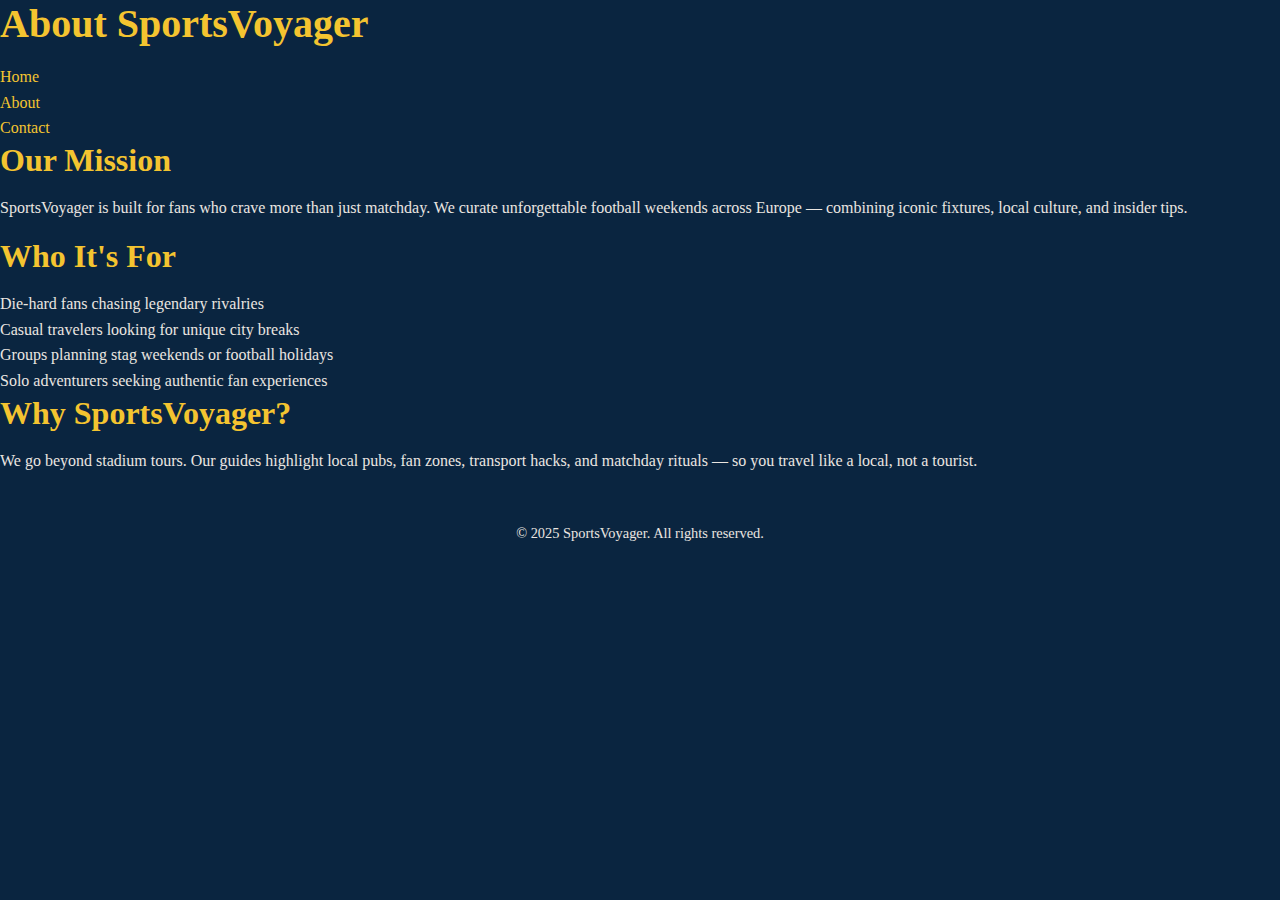
<file: about.html>
<!DOCTYPE html>
<html lang="en">
<head>
  <meta charset="UTF-8" />
  <meta name="viewport" content="width=device-width, initial-scale=1.0" />
  <meta name="description" content="Learn more about SportsVoyager – the fan-first guide to unforgettable football weekends." />
  <title>About SportsVoyager</title>
  <link rel="stylesheet" href="assets/css/style.css" />
</head>
<body>
  <header>
    <h1>About SportsVoyager</h1>
    <nav>
      <ul>
        <li><a href="index.html">Home</a></li>
        <li><a href="about.html" class="active">About</a></li>
        <li><a href="contact.html">Contact</a></li>
      </ul>
    </nav>
  </header>

  <main>
    <section class="mission">
      <h2>Our Mission</h2>
      <p>SportsVoyager is built for fans who crave more than just matchday. We curate unforgettable football weekends across Europe — combining iconic fixtures, local culture, and insider tips.</p>
    </section>

    <section class="audience">
      <h2>Who It's For</h2>
      <ul>
        <li>Die-hard fans chasing legendary rivalries</li>
        <li>Casual travelers looking for unique city breaks</li>
        <li>Groups planning stag weekends or football holidays</li>
        <li>Solo adventurers seeking authentic fan experiences</li>
      </ul>
    </section>

    <section class="why-choose">
      <h2>Why SportsVoyager?</h2>
      <p>We go beyond stadium tours. Our guides highlight local pubs, fan zones, transport hacks, and matchday rituals — so you travel like a local, not a tourist.</p>
    </section>
  </main>

  <footer>
    <p>&copy; 2025 SportsVoyager. All rights reserved.</p>
  </footer>
</body>
</html>
</file>
<file: assets/css/style.css>
/* ============================================================
   SportsVoyager Unified Stylesheet
   Modular, Editorial,  — Ready for Splitting
============================================================ */

/* ================================
   0. Root Variables
================================ */
:root {
  --blue-navy: #0a2540;
  --gold-mustard: #f4c430;
  --burgundy-soft: #7c3f58;
  --gray-muted: #b8b8b8;

  --text-main: #eae6e1;
  --text-muted: var(--gray-muted);
  --text-dark: #2c2c2c;
  --text-light: #fefefe;

  --bg-dark: #0a2540;
  --bg-light: #fdf6e3;
  --bg-panel: var(--burgundy-soft);

  --accent: var(--gold-mustard);
  --accent-hover: #e0b000;

  --card-bg: #fdf6e3;
  --card-shadow: rgba(0, 0, 0, 0.1);
  --gradient-panel: linear-gradient(135deg, #7c3f58 0%, #f4c430 100%);

  --font-main: 'Merriweather', serif;
  --font-heading: 'Playfair Display', serif;
}

/* ================================
   1. Reset & Base
================================ */
*, *::before, *::after {
  box-sizing: border-box;
  margin: 0;
  padding: 0;
}

html {
  scroll-behavior: smooth;
  font-size: 16px;
}

body {
  font-family: var(--font-main);
  background-color: var(--bg-dark);
  color: var(--text-main); 
  line-height: 1.6;
  min-height: 100vh;
  overflow-x: hidden;
  opacity: 1;
  transition: opacity 0.5s ease-in-out;

}
body.loaded {
  opacity: 1;
}

body.loaded .hero {
  opacity: 1;
  transform: translateY(0);
}



/* ================================
   2. Typography
================================ */
h1, h2, h3, h4, h5, h6 {
  font-family: var(--font-heading);
  color: var(--accent);
  margin-bottom: 1rem;
  line-height: 1.2;
}

h1 { font-size: 2.5rem;}
h2 { font-size: 2rem; }
h3 { font-size: 1.5rem;
text-align: center; }

p {
  margin-bottom: 1rem;
  color: var(--text-main);
}

/* ================================
   3. Links & Buttons
================================ */
a {
  color: var(--accent);
  text-decoration: none;
  transition: color 0.3s ease;
}
a:hover {
  color: var(--accent-hover);
}


button, .btn {
  font-family: var(--font-main);
  background-color: var(--accent);
  color: var(--bg-dark);
  border: none;
  padding: 0.75rem 1.5rem;
  border-radius: 4px;
  font-weight: bold;
  cursor: pointer;
  transition: background-color 0.3s ease;
}
button:hover, .btn:hover {
  background-color: var(--accent-hover);
}

.cta-bar .btn {
  background-color: var(--bg-dark); /* Navy or deep tone */
  color: var(--accent);             /* Yellow text for contrast */
  font-weight: bold;
  border-radius: 4px;
  padding: 0.85rem 2rem;
  text-decoration: none;
  transition: background-color 0.3s ease;
}

.cta-bar .btn:hover {
  background-color: var(--blue-navy); /* Optional hover tone */
  color: var(--text-light);
}

/* ================================
   4. Hero Section
================================ */
.hero {
  background: linear-gradient(
      rgba(124, 63, 88, 0.6),
      rgba(10, 37, 64, 0.8)
    ),
    url('../images/hero-bg.jpg') no-repeat center center;
  background-size: cover;
  height: 30vh;
  background-attachment: scroll;
  padding: 4rem 2rem;
  text-align: center;
  color: var(--text-light);
  min-height: 60vh;
  border-top: none;
  position: relative;
  opacity: 0;
  transform: translate(Y(20px));
  transition: opacity 0.6s ease, transform 0.6s ease;
}

.hero-content {
  max-width: 700px;
  margin: 0 auto;
  padding: 2rem;
  position: relative;
  z-index: 2;

}

.hero h1 {
  font-size: 3rem;
  margin-bottom: 1rem;
}

.hero p {
  font-size: 1.25rem;
  max-width: 700px;
  margin: 0 auto;
}

.hero-btn {
  display: inline-block;
  margin-top: 2rem;
  padding: 0.85rem 2rem;
  font-size: 1.1rem;
  font-weight: bold;
  color: var(--bg-dark);
  background-color: var(--accent);
  border: none;
  border-radius: 4px;
  text-decoration: none;
  transition: background-color 0.3s ease, transform 0.3s ease;
}

.hero-btn:hover {
  background-color: var(--accent-hover);
  transform: translateY(-2px);
}
.btn-primary {
  display: inline-block;
  background-color: var(--accent);
  color: var(--bg-dark);
  padding: 0.85rem 2rem;
  font-size: 1.1rem;
  font-weight: bold;
  border-radius: 4px;
  text-decoration: none;
  transition: background-color 0.3s ease, transform 0.3s ease;
}

.btn-primary:hover {
  background-color: var(--accent-hover);
  transform: translateY(-2px);
}

.hero::after {
  content: '';
  position: absolute;
  bottom: 0;
  left: 0;
  width: 100%;
  height: 30vh;
  background: linear-gradient(to top, rgba(10, 37, 64, 0.6), rgba(253, 246, 227, 0));
  z-index: 1;
}



/* ================================
   Heading Utilities
================================ */
.heading-centered {
  text-align: center;
  font-size: 2rem;
  margin: 3rem auto 2rem;
  color: var(--accent);
  position: relative;
}

.heading-centered::after {
  content: '';
  display: block;
  width: 60px;
  height: 2px;
  margin: 0.5rem auto 0;
  background-color: var(--accent);
  opacity: 0.6;
}

/* ================================
   Featured Preview Heading
================================ */
.featured-preview h2 {
  position: relative;
  z-index: 2;
  text-align: center;
  font-weight: 700;
  font-size: 2.2rem;
  letter-spacing: 0.5px;
  margin-top: 4rem;
  margin-bottom: 2.5rem;
  color: var(--accent);
  opacity: 0;
  transform: translateY(20px);
  transition: opacity 0.6s ease, transform 0.6s ease;
}

/* Reveal animation on load */
body.loaded .featured-preview h2 {
  opacity: 1;
  transform: translateY(0);
}

/* ================================
   5. Navigation
================================ */
.navbar {
  background-color: var(--bg-dark);
  padding: 2rem 1.5rem;
  text-align: center;
  position: sticky;
  top: 0;
  z-index: 999;
  display: flex;
  flex-direction: column;
  align-items: center;
}

.logo {
  font-size: 2.8rem;
  font-family: var(--font-heading);
  font-weight: 700;
  color: var(--accent);
  text-transform: uppercase;
  margin-bottom: 1rem;
}

.logo-highlight {
  color: var(--accent-hover);
}

.nav-toggle {
  display: none;
}

.nav-toggle-label {
  display: none;
  flex-direction: column;
  justify-content: center;
  align-items: center;
  gap: 6px;
  cursor: pointer;
  margin-bottom: 1rem;
}

.nav-toggle-label span {
  background-color: var(--accent);
  height: 3px;
  width: 28px;
  display: block;
  border-radius: 2px;
}

.nav-wrapper {
  display: flex;
  justify-content: center;
  width: 100%;
}

.nav-links {
  list-style: none;
  padding: 0;
  margin: 0;
  display: flex;
  gap: 2rem;
  flex-direction: row;
  justify-content: center;
}

.nav-links li a {
  font-size: 1.2rem;
  font-weight: 600;
  color: var(--text-light);
  text-decoration: none;
}

.nav-links li a:hover,
.nav-links li a.active {
  color: var(--accent-hover);
  border-bottom: 2px solid var(--accent-hover);
}


/* ================================
   6.Trip Layout & Grid
================================ */
.container {
  width: 90%;
  max-width: 1200px;
  margin: 0 auto;
  padding: 2rem 0;
}

.grid {
  display: grid;
  gap: 2rem;
}
.grid-2 { grid-template-columns: repeat(2, 1fr); }
.grid-3 { grid-template-columns: repeat(3, 1fr); }
.grid-4 { grid-template-columns: repeat(4, 1fr); }

.trip-grid {
  display: grid;
  grid-template-columns: repeat(auto-fit, minmax(280px, 1fr));
  gap: 2rem;
  margin-top: 2rem;
  border: none;
  min-height: 200px;
}

/* ================================
   Trip Card Component
================================ */
.trip-card {
  background-color: var(--card-bg); /* Soft warm beige for readability */
  color: #0a2540; /* Dark navy for text */
  border-radius: 8px;
  overflow: hidden;
  box-shadow: 0 4px 12px rgba(0, 0, 0, 0.08);
  transition: transform 0.3s ease, box-shadow 0.3s ease;
  display: flex;
  flex-direction: column;
  height: 100%;
  border: 1px solid rgba(0, 0, 0, 0.05);
}

.trip-card:hover {
  transform: translateY(-4px);
  box-shadow: 0 6px 16px rgba(0, 0, 0, 0.15);
}

.trip-card img {
  width: 100%;
  height: 320px;
  display: block;
  border-radius: 6px 6px 0 0;
  margin-bottom: 1rem;
  object-fit: cover;
}

/* ================================
   Trip Card Content
================================ */
.trip-overlay {
  padding: 1.25rem;
  flex-grow: 1;
  display: flex;
  flex-direction: column;
  justify-content: space-between;
}

.trip-overlay h3 {
  margin-bottom: 0.75rem;
  font-size: 1.2rem;
  font-weight: 700;
  color: var(--accent);
  transition: color 0.3 ease;

}

.trip-overlay h3 a {
  color: var(--accent);
  text-decoration: none;
}

.trip-overlay h3 a:hover {
  color: var(--accent-hover);
}

.trip-overlay p {
  font-size: 1rem;
  line-height: 1.6;
  color: var(--text-dark);

}
/* ================================
   7. Contact Form
================================ */
.contact-form {
  max-width: 600px;
  margin: 0 auto;
  text-align: left;
  display: flex;
  flex-direction: column;
  gap: 1rem;
}

.contact-form label {
  font-weight: bold;
  color: var(--accent);
}

.contact-form input,
.contact-form textarea {
  padding: 0.75rem;
  border: none;
  border-radius: 4px;
  font-size: 1rem;
  background-color: #f4f4f4;
  color: var(--text-dark);
}

.contact-form button {
  background-color: var(--accent);
  color: var(--bg-dark);
  font-weight: bold;
  padding: 0.75rem;
  border: none;
  border-radius: 4px;
  cursor: pointer;
}

.contact-form button:hover {
  background-color: var(--accent-hover);
}

/* ================================
   8. CTA & Footer
================================ */
.cta-bar {
  background-color: var(--accent);
  color: var(--bg-dark);
  text-align: center;
  padding: 2rem;
  font-weight: bold;
}

footer {
  background-color: var(--bg-dark);
  color: var(--text-light);
  text-align: center;
  padding: 2rem;
  font-size: 0.9rem;
}

/* ================================
   9. Responsive Queries
================================ */

/* Tablet Grid Adjustments */
@media (max-width: 1024px) {
  .grid-3,
  .grid-4 {
    grid-template-columns: repeat(2, 1fr);
  }
}

/* Mobile Navigation & Hero Adjustments */
@media (max-width: 768px) {
  .navbar {
    flex-direction: column;
    align-items: stretch;
    padding: 1rem 1.5rem;
    text-align: center;
  }

  .logo {
    font-size: 2.4rem;
    margin-bottom: 0.5rem;
    text-align: center;
  }

  .nav-toggle-label {
    display: flex;
    flex-direction: column;
    gap: 5px;
    cursor: pointer;
    
  }

  .nav-wrapper {
    display: none;
  }

  .nav-toggle:checked ~ .nav-wrapper {
    display: flex;
    flex-direction: column;
    align-items: center;
  }

  .nav-links {
    flex-direction: column;
    background-color: var(--bg-dark);
    width: 100%;
    text-align: center;
    padding: 1rem 0;
    gap: 1.5rem;
    border-top: 1px solid rgba(255, 255, 255, 0.1);
  }

  .nav-toggle:checked + .nav-toggle-label + .nav-wrapper {
    display: flex;
    flex-direction: column;
    align-items: center;
  }


  .hero {
    padding: 4rem 1.5rem;
    text-align: center;
  }

  .hero h1 {
    font-size: 2.2rem;
    line-height: 1.3;
    margin-bottom: 1rem;
  }

  .hero-sub {
    font-size: 1rem;
    margin-bottom: 1.5rem;
  }

  .hero-btn {
    font-size: 1rem;
    padding: 0.75rem 1.5rem;
    background-color: var(--accent);
    color: var(--bg-dark);
    border-radius: 4px;
    text-decoration: none;
    font-weight: bold;
    transition: background-color 0.3s ease, transform 0.3s ease;
  }

  .hero-btn:hover {
    background-color: var(--accent-hover);
    transform: translateY(-2px);
  }

  .info-card {
    padding: 1.5rem;
  }

}



/* Laptop/Desktop Nav Behavior */
@media (min-width: 769px) {
  .nav-toggle,
  .nav-toggle-label {
    display: none;
  }

  .nav-wrapper {
    display: flex;
    justify-content: center;
  }

  .nav-links {
    display: flex;
    flex-direction: row;
    gap: 2rem;
  }
}
</file>
